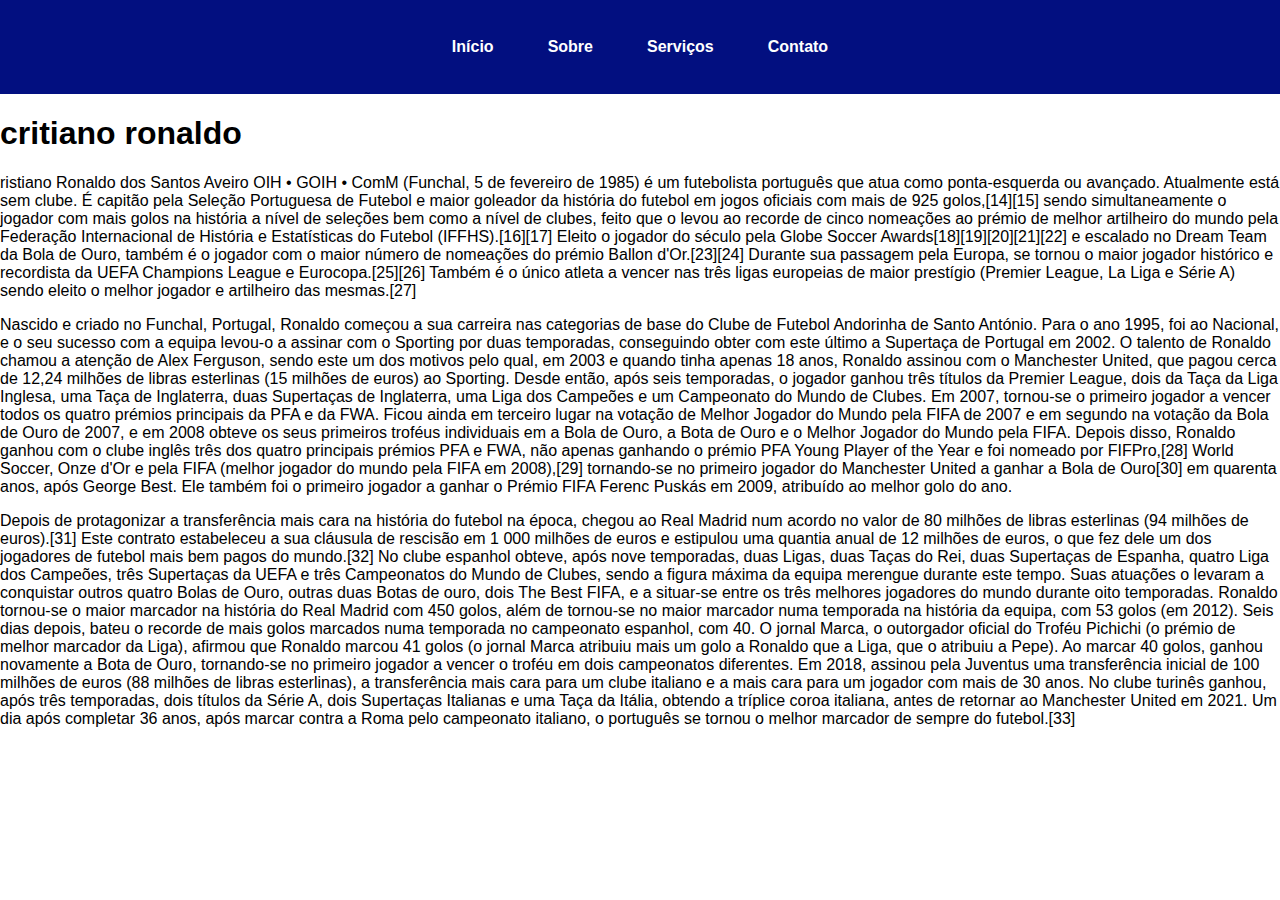
<file: index.html>
<!DOCTYPE html>
<html lang="pt-br">
<head>
    <meta charset="UTF-8">
    <meta http-equiv="X-UA-Compatible" content="IE=edge">
    <meta name="viewport" content="width=device-width, initial-scale=1.0">
    <title>Document</title> <link rel="stylesheet" href="style.css">
</head>
<body>
    <header>
        <nav>
          <ul>
            <li><a href="#">Início</a></li>
            <li><a href="#">Sobre</a></li>
            <li><a href="#">Serviços</a></li>
            <li><a href="#">Contato</a></li>
          </ul>
        </nav>
      </header>
      <h1>critiano ronaldo</h1>
      <p>
        ristiano Ronaldo dos Santos Aveiro OIH • GOIH • ComM (Funchal, 5 de fevereiro de 1985) é um futebolista português que atua como ponta-esquerda ou avançado. Atualmente está sem clube. É capitão pela Seleção Portuguesa de Futebol e maior goleador da história do futebol em jogos oficiais com mais de 925 golos,[14][15] sendo simultaneamente o jogador com mais golos na história a nível de seleções bem como a nível de clubes, feito que o levou ao recorde de cinco nomeações ao prémio de melhor artilheiro do mundo pela Federação Internacional de História e Estatísticas do Futebol (IFFHS).[16][17] Eleito o jogador do século pela Globe Soccer Awards[18][19][20][21][22] e escalado no Dream Team da Bola de Ouro, também é o jogador com o maior número de nomeações do prémio Ballon d'Or.[23][24] Durante sua passagem pela Europa, se tornou o maior jogador histórico e recordista da UEFA Champions League e Eurocopa.[25][26] Também é o único atleta a vencer nas três ligas europeias de maior prestígio (Premier League, La Liga e Série A) sendo eleito o melhor jogador e artilheiro das mesmas.[27]</p>

<p>Nascido e criado no Funchal, Portugal, Ronaldo começou a sua carreira nas categorias de base do Clube de Futebol Andorinha de Santo António. Para o ano 1995, foi ao Nacional, e o seu sucesso com a equipa levou-o a assinar com o Sporting por duas temporadas, conseguindo obter com este último a Supertaça de Portugal em 2002. O talento de Ronaldo chamou a atenção de Alex Ferguson, sendo este um dos motivos pelo qual, em 2003 e quando tinha apenas 18 anos, Ronaldo assinou com o Manchester United, que pagou cerca de 12,24 milhões de libras esterlinas (15 milhões de euros) ao Sporting. Desde então, após seis temporadas, o jogador ganhou três títulos da Premier League, dois da Taça da Liga Inglesa, uma Taça de Inglaterra, duas Supertaças de Inglaterra, uma Liga dos Campeões e um Campeonato do Mundo de Clubes. Em 2007, tornou-se o primeiro jogador a vencer todos os quatro prémios principais da PFA e da FWA. Ficou ainda em terceiro lugar na votação de Melhor Jogador do Mundo pela FIFA de 2007 e em segundo na votação da Bola de Ouro de 2007, e em 2008 obteve os seus primeiros troféus individuais em a Bola de Ouro, a Bota de Ouro e o Melhor Jogador do Mundo pela FIFA. Depois disso, Ronaldo ganhou com o clube inglês três dos quatro principais prémios PFA e FWA, não apenas ganhando o prémio PFA Young Player of the Year e foi nomeado por FIFPro,[28] World Soccer, Onze d'Or e pela FIFA (melhor jogador do mundo pela FIFA em 2008),[29] tornando-se no primeiro jogador do Manchester United a ganhar a Bola de Ouro[30] em quarenta anos, após George Best. Ele também foi o primeiro jogador a ganhar o Prémio FIFA Ferenc Puskás em 2009, atribuído ao melhor golo do ano.</p>

<p>Depois de protagonizar a transferência mais cara na história do futebol na época, chegou ao Real Madrid num acordo no valor de 80 milhões de libras esterlinas (94 milhões de euros).[31] Este contrato estabeleceu a sua cláusula de rescisão em 1 000 milhões de euros e estipulou uma quantia anual de 12 milhões de euros, o que fez dele um dos jogadores de futebol mais bem pagos do mundo.[32] No clube espanhol obteve, após nove temporadas, duas Ligas, duas Taças do Rei, duas Supertaças de Espanha, quatro Liga dos Campeões, três Supertaças da UEFA e três Campeonatos do Mundo de Clubes, sendo a figura máxima da equipa merengue durante este tempo. Suas atuações o levaram a conquistar outros quatro Bolas de Ouro, outras duas Botas de ouro, dois The Best FIFA, e a situar-se entre os três melhores jogadores do mundo durante oito temporadas. Ronaldo tornou-se o maior marcador na história do Real Madrid com 450 golos, além de tornou-se no maior marcador numa temporada na história da equipa, com 53 golos (em 2012). Seis dias depois, bateu o recorde de mais golos marcados numa temporada no campeonato espanhol, com 40. O jornal Marca, o outorgador oficial do Troféu Pichichi (o prémio de melhor marcador da Liga), afirmou que Ronaldo marcou 41 golos (o jornal Marca atribuiu mais um golo a Ronaldo que a Liga, que o atribuiu a Pepe). Ao marcar 40 golos, ganhou novamente a Bota de Ouro, tornando-se no primeiro jogador a vencer o troféu em dois campeonatos diferentes. Em 2018, assinou pela Juventus uma transferência inicial de 100 milhões de euros (88 milhões de libras esterlinas), a transferência mais cara para um clube italiano e a mais cara para um jogador com mais de 30 anos. No clube turinês ganhou, após três temporadas, dois títulos da Série A, dois Supertaças Italianas e uma Taça da Itália, obtendo a tríplice coroa italiana, antes de retornar ao Manchester United em 2021. Um dia após completar 36 anos, após marcar contra a Roma pelo campeonato italiano, o português se tornou o melhor marcador de sempre do futebol.[33]
      </p>

    
</body>
</html>
</file>
<file: style.css>
body {
    margin: 0;
    font-family: sans-serif;
  }

  header {
    background-color: #020f80;
    padding: 30px 0;
  }

  nav ul {
    display: flex;              /* Torna os <li> horizontais */
    list-style: none;           /* Remove os marcadores */
    margin: 0;
    padding: 0;
    justify-content: center;    /* Centraliza os itens no nav */
  }

  nav ul li {
    margin: 0 15px;
  }

  nav ul li a {
    color: white;
    text-decoration: none;
    font-weight: bold;
    padding: 8px 12px;
    display: block;
  }

  nav ul li a:hover {
    background-color: #382f6893;
    border-radius: 10px;
  }
</file>
